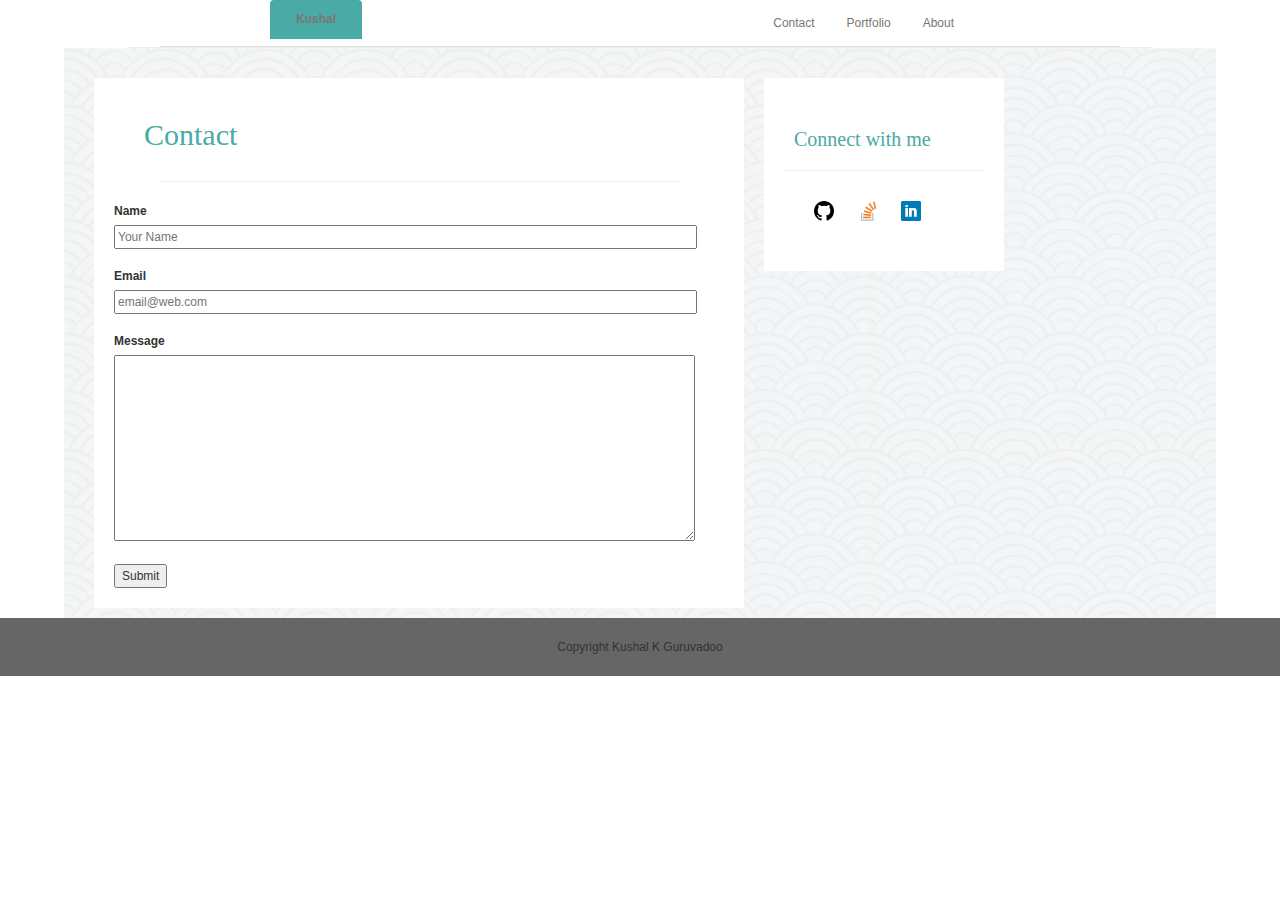
<file: contact.html>
<!DOCTYPE html>
<html lang="en">
<head>
	<meta charset="UTF-8">
	<title>Kushal</title>
	<link rel="stylesheet" type="text/css" href="assets/css/reset.css">
	<link rel="stylesheet" href="https://maxcdn.bootstrapcdn.com/bootstrap/3.3.6/css/bootstrap.min.css">
	<link rel="stylesheet" type="text/css" href="assets/css/style.css">

</head>
<body>



	<ul class="nav nav-tabs">
		<li> <a class="active" href="#home">Kushal</a></li>
		<div>		<li style="float:right"><a href="index.html">About</a></li>
		<li style="float:right"><a href="portfolio.html">Portfolio</a></li>
		<li class="about" style="float:right"><a  href="contact.html">Contact</a></li>
	</ul>

	<hr>

	<section class="all"  > 

		<div class ="main">

			<h1>
				Contact
			</h1>

				<hr class="divider_main">


			<div class= "contact">

				<form action="demo_form.asp">
					<label for="name">Name</label><br>
					<input type="text" placeholder="Your Name" size="80%"><br><br>
					<label for="email">Email</label><br>
					<input type="text" placeholder="email@web.com" size="80%"><br><br>
					<label for="message">Message</label><br>
					<textarea rows="10" cols="80%"></textarea><br><br>
					<input type="submit" value="Submit" class="submitBtn">
				</form> 

			</div>

		</div>



		<div class ="connect">


			<h2>Connect with me</h2>

				<hr class="divider_connect">
			<div class= "icon_group">
				<img  class="icon" src="assets/images/github.png" alt="github">
				<img  class="icon" src="assets/images/stackoverflow.png" alt="stackoverflow">
				<img  class="icon" src="assets/images/linkedin.png" alt="linkedin">

			</div>

		</div>

	</section>

<ul class="dropdown-menu" role="menu" aria-labelledby="dropdownMenu">
  <li><a tabindex="-1" href="#">Action</a></li>
  <li><a tabindex="-1" href="#">Another action</a></li>
  <li><a tabindex="-1" href="#">Something else here</a></li>
  <li class="divider"></li>
  <li><a tabindex="-1" href="#">Separated link</a></li>
</ul>

	<footer> Copyright Kushal K Guruvadoo  



</footer>


	
</body>
</html>
</file>
<file: assets/css/style.css>
body {
   margin: 0;
   padding: 0;
   width: 100%;
   font-size: 12px;
   line-height: 150%;
   font-family: 'Arial', 'Helvetica Neue', Helvetica, sans-serif;
   color: #333333;
}

h1{
    margin-left: 30px;
    color: #4aaaa5;
    font-family: 'Georgia', Times, Times New Roman, serif;
    font-size: 30px;
    padding: 20px;

}

h2{
	color: #4aaaa5;
   font-family: 'Georgia', Times, Times New Roman, serif;
   font-size: 20px;
   padding: 10px;
}


hr{
    background-color: #bbb;
    width: 80%;
    margin: auto;
    border-width: 1px;

}

.divider_connect {
width: 200px;
margin: auto;
}

hr.divider_main{
width: 80%;
margin: auto;    
}

ul {
    list-style-type: none;
    
    background: white;
    width: 80%;
    overflow: hidden;
    
    padding-right: 150px;
    border-width: 5px;
    border-color: #cccccc;
    
}

li {
    float: left;

}

li a.active {
	margin-left: 110px;
	width: 50%;
	font-weight: bold;
    background-color: #4aaaa5;
}




li a {
    display: block;
    color: #777777;
    text-align: center;
    padding: 14px 16px;
    text-decoration: none;
}

li a:hover{
background: #eee;

}



ul.nav-tabs {
    
width: 960px;
margin:auto;

}

.links.li{
    float:right;
}


.all{
    background-image: url("../images/background.png");
    margin: auto;
 padding: 10px;
    width: 90%;
    border-color: blue;
    border-width: 10px;
    overflow: auto;


}

.main , .connect{
    margin-top: 20px;
    margin-left: 20px;
    float: left;     


}

.main{
    overflow: auto;

    width: 650px;
    background: white; 

}

.connect{
    background: white;
    margin: 20px;
    padding: 20px;
    
}




footer {
    width: 100%;
	background-color: #666666;
	
}

.row{
    position: relative;
    width: 50%;
    float: left;
    left: 50px;
    margin: auto;
    margin-left: 25px;
}

.right-row{
    position: relative;

    float: right;
    right: 50px;
    margin: auto;

}

.desc {
    margin: 19px;
    text-align: center;
    bottom: 27px;
    position: absolute;
    left: 0px;
    background-color: #4aaaa5;
    width: 200px;
}

.image{
    position:relative;
object-fit: cover;
    margin:19px;

    align:middle ;
    height: 200px;
    width: 200px;
}

.image_about{
   height: 200px;
   width: 200px;
   margin:15px;
   float: left;
}

.about_text {

    margin:15px;

}

.icon_group{

    padding: 20px;
}


.icon{
    width: 40px;
    height: 40px;
    padding: 10px;

}

.contact{

    padding: 20px;
}

footer {
    padding: 20px;
    text-align: center;
}

@media screen and (max-width: 768px) {

.all{
    width: 100%;
}

.main{
    width: 80%;
}

.connect{
    width: 30%;
    clear: left;
}




}


@media screen and (max-width: 640px) {

body{
width: 100%;

}

ul {
    width: 100%;
    padding: 0px;
}

li.active{
    width: 100%;
}

li a{
    clear: left;
    padding: 0px;
    margin: 0px;
    width: 33.3%;
}

.all{
    width: 100%;
}

.nav_bar.active{
   
}

.main{
    width: 100%;
    margin: auto;
    position: relative;
}

.connect{
    width: 50%;
}


.links {
clear: left;
width: 33%;  


}


hr {
width: 60px;
}

.about_text{
    clear: left;
}


.image_about{

    clear: all;
}
</file>
